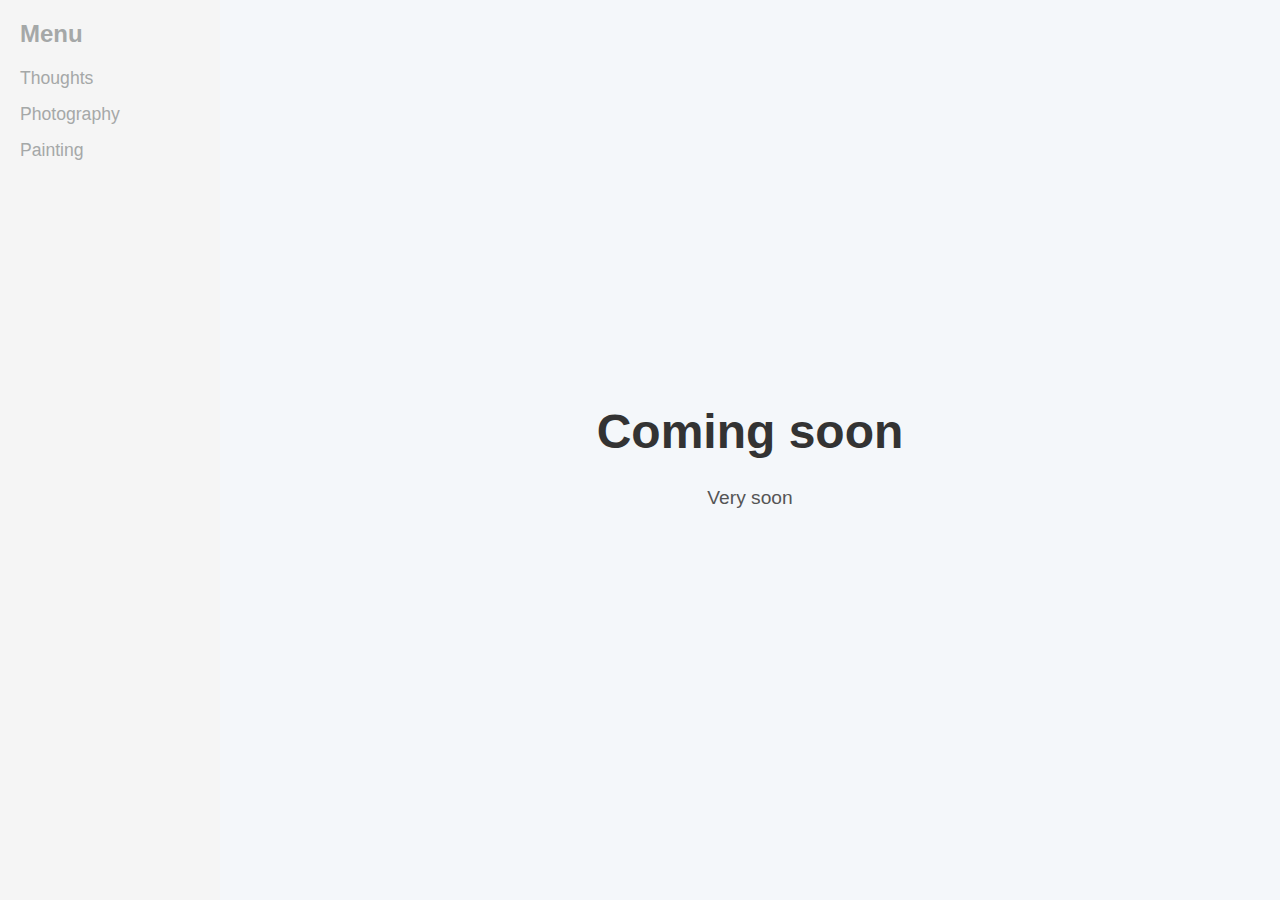
<file: index.html>
<!DOCTYPE html>
<html lang="en">
<head>
    <meta charset="UTF-8">
    <meta name="viewport" content="width=device-width, initial-scale=1.0">
    <title>Rudy Ghosh home page</title>
    <link rel="stylesheet" href="styles.css">
</head>
<body>
<nav class="sidebar">
    <h2>Menu</h2>
    <ul>
        <li class="has-submenu">
            <a href="thoughts.html">Thoughts</a>
            <ul class="submenu">
                <li><a href="thoughts-tech.html">Tech</a></li>
                <li><a href="thoughts-travel.html">Travel</a></li>
            </ul>
        </li>

        <li class="has-submenu">
            <a href="photography.html">Photography</a>
            <ul class="submenu">
                <li><a href="photography-portraits.html">Portraits</a></li>
                <li><a href="photography-landscape.html">Landscape</a></li>
            </ul>
        </li>

        <li class="has-submenu">
            <a href="painting.html">Painting</a>
            <ul class="submenu">
                <li><a href="painting-watercolor.html">Watercolor</a></li>
                <li><a href="painting-oil.html">Oil Painting</a></li>
            </ul>
        </li>
    </ul>
</nav>


    <main class="content">
        <h1>Coming soon</h1>
        <p>Very soon</p>
    </main>
</body>
</html>
</file>
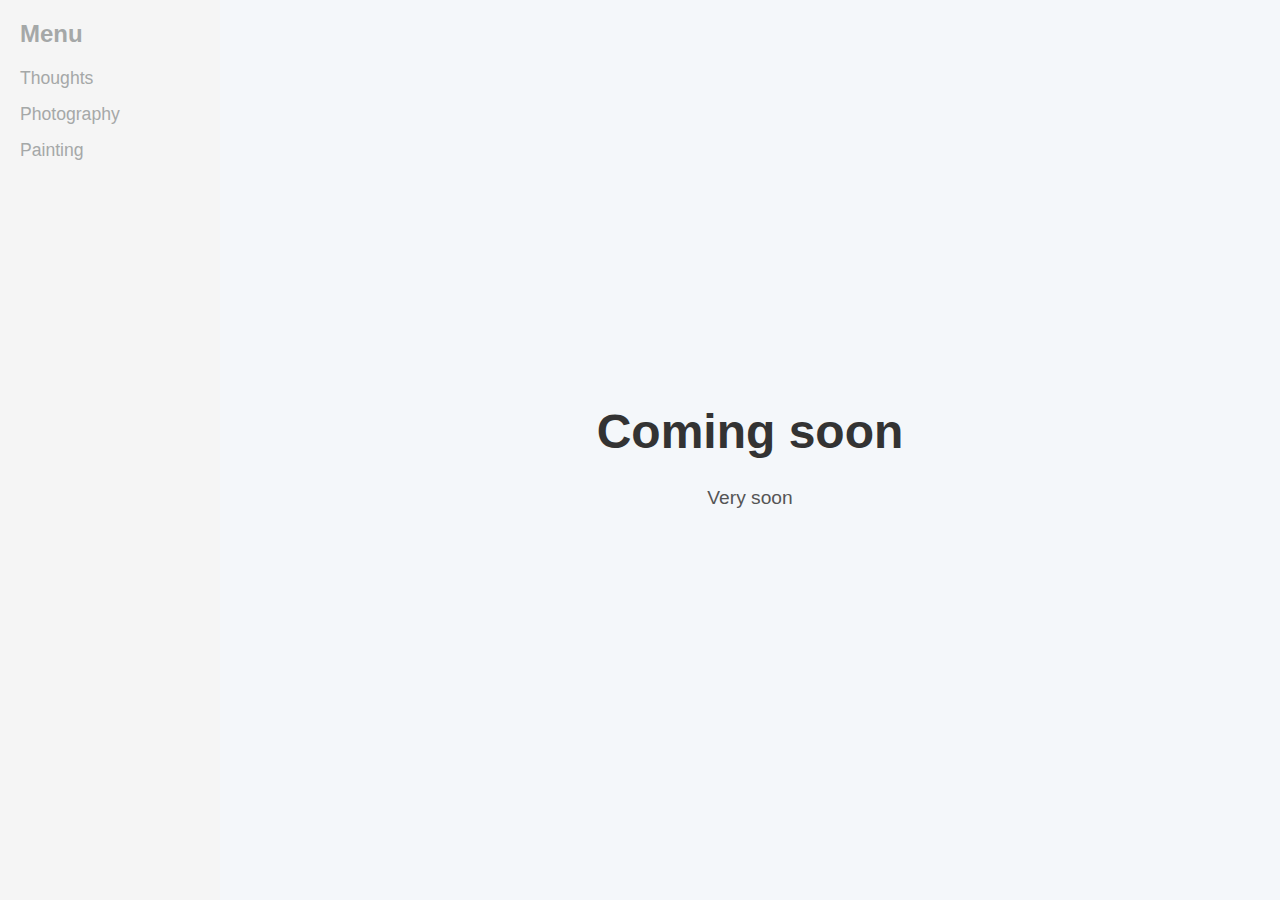
<file: painting.html>
<!DOCTYPE html>
<html lang="en">
<head>
    <meta charset="UTF-8">
    <meta name="viewport" content="width=device-width, initial-scale=1.0">
    <title>Rudy Ghosh paintings</title>
    <link rel="stylesheet" href="styles.css">
</head>
<body>
<nav class="sidebar">
    <h2>Menu</h2>
    <ul>
        <li class="has-submenu">
            <a href="thoughts.html">Thoughts</a>
            <ul class="submenu">
                <li><a href="thoughts-tech.html">Tech</a></li>
                <li><a href="thoughts-travel.html">Travel</a></li>
            </ul>
        </li>

        <li class="has-submenu">
            <a href="photography.html">Photography</a>
            <ul class="submenu">
                <li><a href="photography-portraits.html">Portraits</a></li>
                <li><a href="photography-landscape.html">Landscape</a></li>
            </ul>
        </li>

        <li class="has-submenu">
            <a href="painting.html">Painting</a>
            <ul class="submenu">
                <li><a href="painting-watercolor.html">Watercolor</a></li>
                <li><a href="painting-oil.html">Oil Painting</a></li>
            </ul>
        </li>
    </ul>
</nav>


    <main class="content">
        <h1>Coming soon</h1>
        <p>Very soon</p>
    </main>
</body>
</html>
</file>
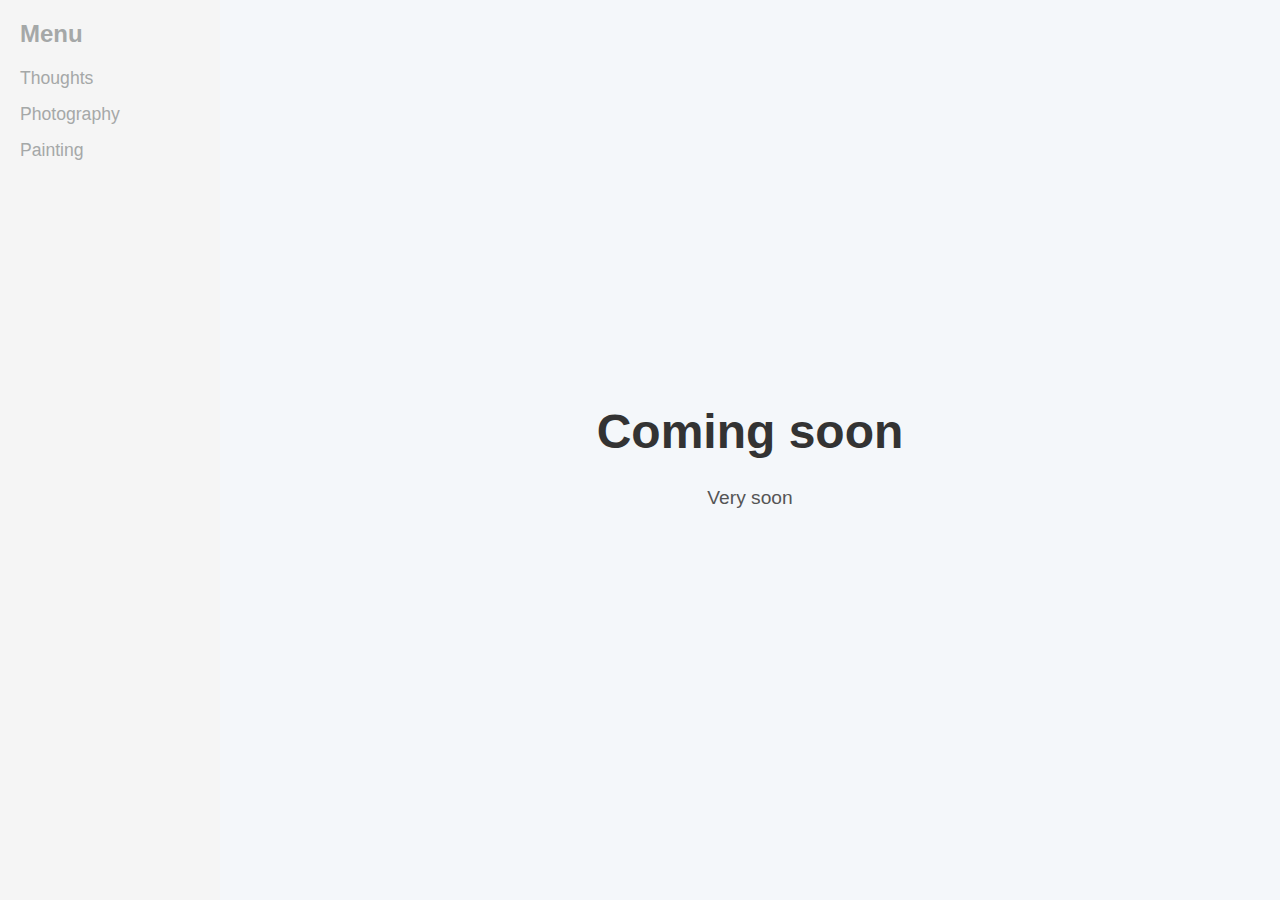
<file: photography.html>
<!DOCTYPE html>
<html lang="en">
<head>
    <meta charset="UTF-8">
    <meta name="viewport" content="width=device-width, initial-scale=1.0">
    <title>Rudy Ghosh photographs</title>
    <link rel="stylesheet" href="styles.css">
</head>
<body>
<nav class="sidebar">
    <h2>Menu</h2>
    <ul>
        <li class="has-submenu">
            <a href="thoughts.html">Thoughts</a>
            <ul class="submenu">
                <li><a href="thoughts-tech.html">Tech</a></li>
                <li><a href="thoughts-travel.html">Travel</a></li>
            </ul>
        </li>

        <li class="has-submenu">
            <a href="photography.html">Photography</a>
            <ul class="submenu">
                <li><a href="photography-portraits.html">Portraits</a></li>
                <li><a href="photography-landscape.html">Landscape</a></li>
            </ul>
        </li>

        <li class="has-submenu">
            <a href="painting.html">Painting</a>
            <ul class="submenu">
                <li><a href="painting-watercolor.html">Watercolor</a></li>
                <li><a href="painting-oil.html">Oil Painting</a></li>
            </ul>
        </li>
    </ul>
</nav>

    <main class="content">
        <h1>Coming soon</h1>
        <p>Very soon</p>
    </main>
</body>
</html>
</file>
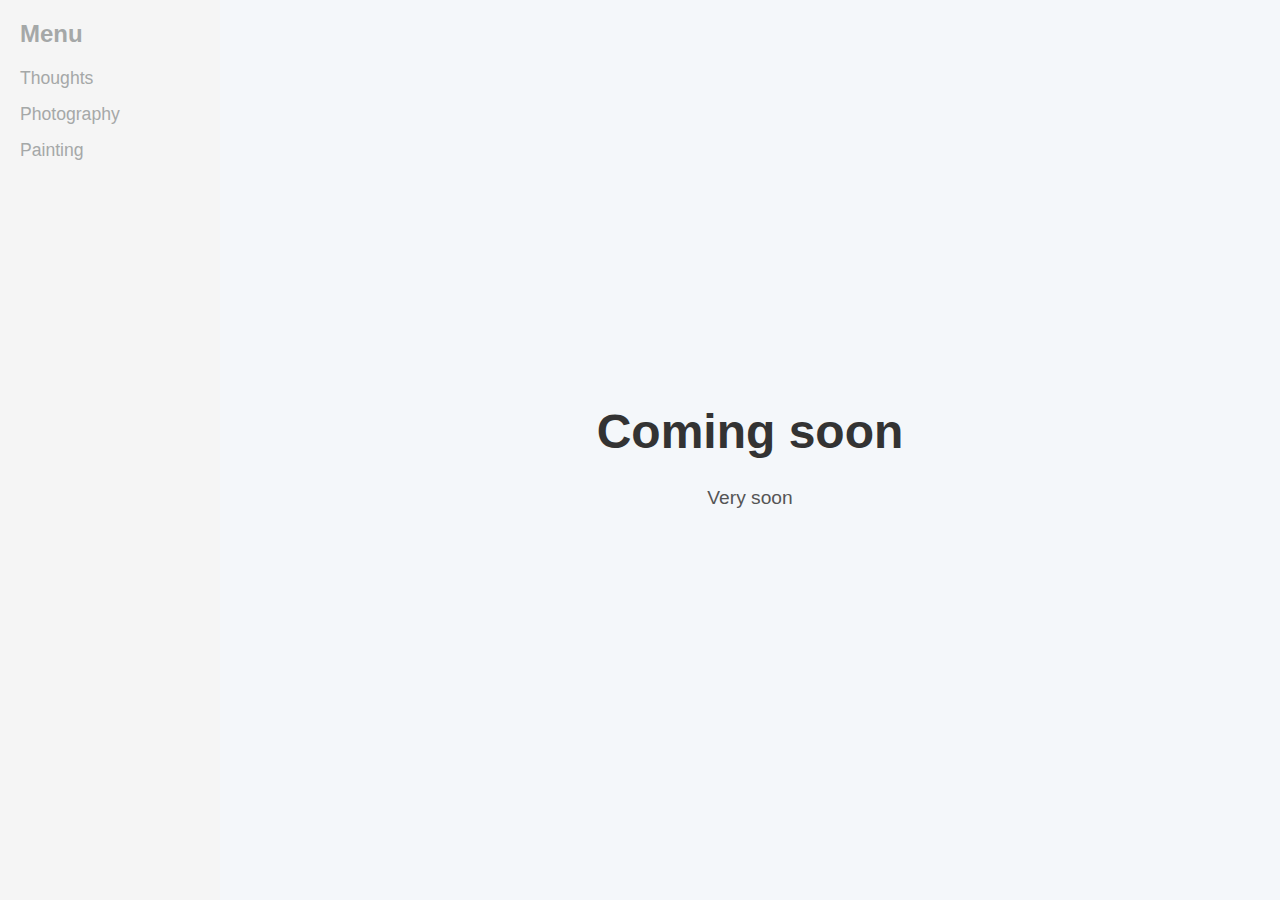
<file: thoughts.html>
<!DOCTYPE html>
<html lang="en">
<head>
    <meta charset="UTF-8">
    <meta name="viewport" content="width=device-width, initial-scale=1.0">
    <title>Rudy Ghosh Thoughts</title>
    <link rel="stylesheet" href="styles.css">
</head>
<body>
<nav class="sidebar">
    <h2>Menu</h2>
    <ul>
        <li class="has-submenu">
            <a href="thoughts.html">Thoughts</a>
            <ul class="submenu">
                <li><a href="thoughts-tech.html">Tech</a></li>
                <li><a href="thoughts-travel.html">Travel</a></li>
            </ul>
        </li>

        <li class="has-submenu">
            <a href="photography.html">Photography</a>
            <ul class="submenu">
                <li><a href="photography-portraits.html">Portraits</a></li>
                <li><a href="photography-landscape.html">Landscape</a></li>
            </ul>
        </li>

        <li class="has-submenu">
            <a href="painting.html">Painting</a>
            <ul class="submenu">
                <li><a href="painting-watercolor.html">Watercolor</a></li>
                <li><a href="painting-oil.html">Oil Painting</a></li>
            </ul>
        </li>
    </ul>
</nav>


    <main class="content">
        <h1>Coming soon</h1>
        <p>Very soon</p>
    </main>
</body>
</html>
</file>
<file: styles.css>
body {
    font-family: 'Segoe UI', Tahoma, Geneva, Verdana, sans-serif;
    background-color: #f4f7fa;
    color: #333;
    margin: 0;
    display: flex;
    flex-direction: row;
}

/* Sidebar Navigation */
.sidebar {
    width: 220px;
    min-width: 180px;
    height: 100vh;
    background-color: #F5F5F5;
    padding: 20px;
    box-sizing: border-box;
    color: #a5a8a8;
}

.sidebar h2 {
    margin-top: 0;
    margin-bottom: 20px;
    font-size: 1.5em;
}

.sidebar ul {
    list-style-type: none;
    padding: 0;
}

.sidebar ul li {
    margin: 15px 0;
}

.sidebar ul li a {
    color: #a5a8a8;
    text-decoration: none;
    font-size: 1.1em;
    transition: color 0.3s;
}

.sidebar ul li a:hover {
    color: #818282;
}

/* Main Content */
.content {
    flex: 1;
    padding: 40px;
    display: flex;
    flex-direction: column;
    justify-content: center;
    align-items: center;
}

.content h1 {
    font-size: 3em;
    margin-bottom: 0.2em;
}

.content p {
    font-size: 1.2em;
    color: #555;
}

/* Responsive Adjustments */

/* Tablets and small desktops */
@media (max-width: 900px) {
    .sidebar {
        width: 180px;
    }

    .content {
        padding: 30px;
    }

    .content h1 {
        font-size: 2.5em;
    }
}

/* Mobile devices */
@media (max-width: 600px) {
    body {
        flex-direction: column;
    }

    .sidebar {
        width: 100%;
        height: auto;
        text-align: center;
        padding: 10px 0;
    }

    .sidebar ul {
        display: flex;
        justify-content: space-around;
    }

    .sidebar ul li {
        margin: 10px;
    }

    .content {
        padding: 20px;
    }

    .content h1 {
        font-size: 2em;
    }

    .content p {
        font-size: 1em;
    }
}
/* Submenu styles */
.sidebar ul li {
    position: relative;
}

.sidebar ul .submenu {
    display: none;
    list-style: none;
    padding-left: 15px;
    margin-top: 10px;
}

.sidebar ul .submenu li {
    margin: 8px 0;
}

.sidebar ul .submenu li a {
    font-size: 0.95em;
    color: #7d8282;
}

.sidebar ul li:hover .submenu {
    display: block;
}

/* Mobile-friendly adjustments */
@media (max-width: 600px) {
    .sidebar ul {
        flex-direction: column;
    }
    .sidebar ul .submenu {
        padding-left: 0;
    }
}
</file>
